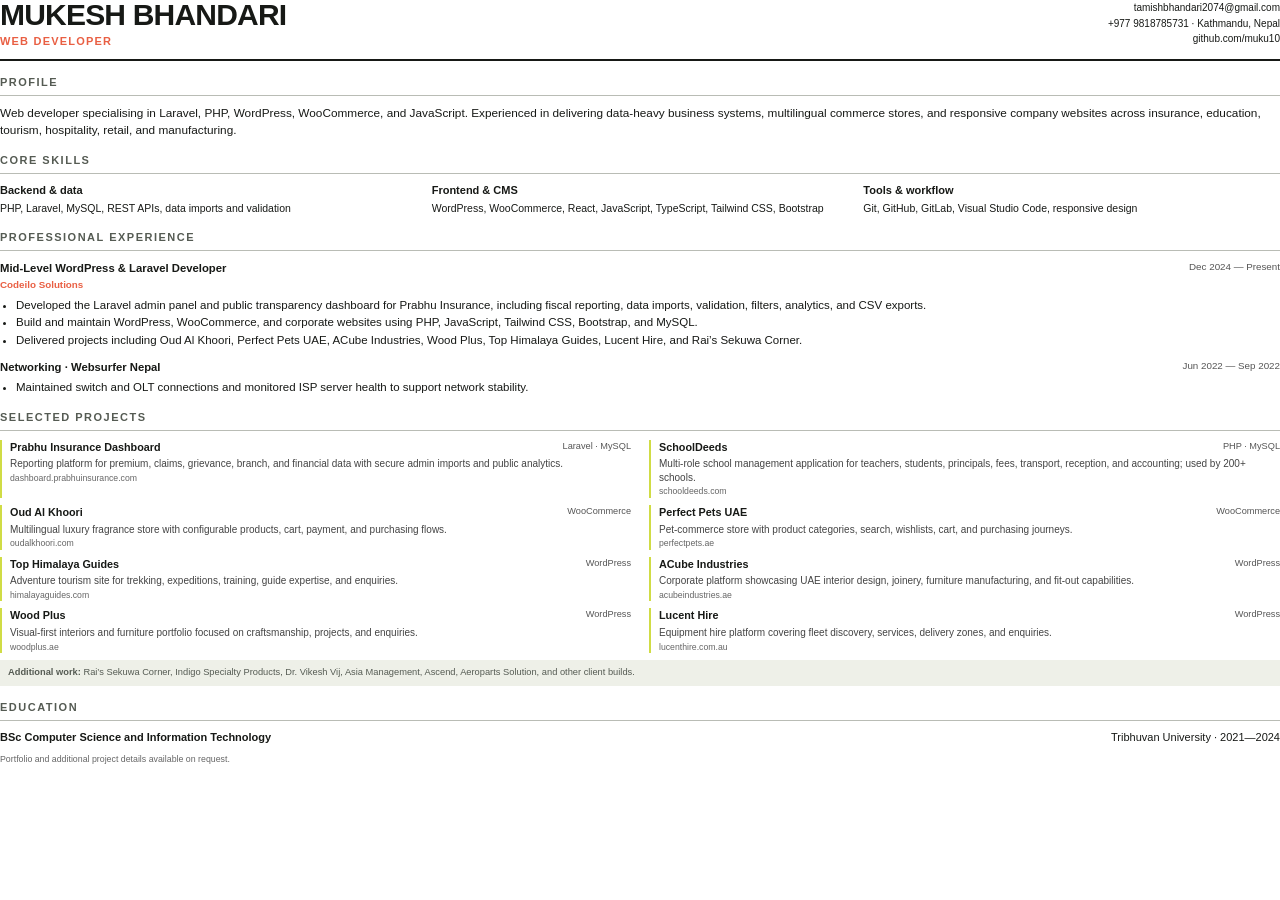
<file: cv.html>
<!doctype html>
<html>
  <head>
    <meta charset="utf-8" />
    <title>Mukesh Bhandari — CV</title>
    <style>
      @page {
        size: A4;
        margin: 12mm 14mm;
      }
      * {
        box-sizing: border-box;
      }
      body {
        margin: 0;
        color: #171916;
        font:
          11.5px/1.45 Arial,
          sans-serif;
        -webkit-print-color-adjust: exact;
        print-color-adjust: exact;
      }
      h1,
      h2,
      p {
        margin: 0;
      }
      header {
        display: flex;
        justify-content: space-between;
        align-items: start;
        border-bottom: 2px solid #171916;
        padding-bottom: 9px;
        margin-bottom: 11px;
      }
      h1 {
        font-size: 30px;
        letter-spacing: -0.8px;
        line-height: 1;
      }
      .title {
        margin-top: 4px;
        color: #e95f43;
        font-size: 11px;
        font-weight: 700;
        letter-spacing: 1.2px;
        text-transform: uppercase;
      }
      header .details {
        font-size: 10px;
        text-align: right;
        line-height: 1.55;
      }
      h2 {
        font-size: 11px;
        letter-spacing: 1.5px;
        text-transform: uppercase;
        border-bottom: 1px solid #b9bcb5;
        padding-bottom: 4px;
        margin: 14px 0 9px;
        color: #555b53;
      }
      .summary {
        font-size: 11.8px;
        line-height: 1.45;
      }
      .skills {
        display: grid;
        grid-template-columns: repeat(3, 1fr);
        gap: 15px;
      }
      .skills strong {
        display: block;
        margin-bottom: 2px;
        font-size: 11px;
      }
      .skills div {
        font-size: 10.5px;
      }
      .role-head,
      .project-head {
        display: flex;
        justify-content: space-between;
        gap: 15px;
        margin-bottom: 2px;
      }
      .role-head strong {
        font-size: 11.3px;
      }
      .role-head span {
        white-space: nowrap;
        color: #555;
        font-size: 9.8px;
      }
      .company {
        color: #e95f43;
        font-weight: 700;
        font-size: 9.8px;
        margin-bottom: 2px;
      }
      ul {
        margin: 4px 0 10px;
        padding-left: 16px;
      }
      li {
        margin: 1px 0;
      }
      .projects {
        display: grid;
        grid-template-columns: 1fr 1fr;
        gap: 7px 18px;
      }
      .project {
        break-inside: avoid;
        border-left: 2px solid #d0dc45;
        padding-left: 8px;
      }
      .project-head strong {
        font-size: 10.8px;
      }
      .project-head span {
        font-size: 9.2px;
        color: #555;
      }
      .project p {
        color: #444;
        font-size: 10px;
        line-height: 1.35;
      }
      .url {
        display: block;
        margin-top: 1px;
        font-size: 8.7px;
        color: #666;
      }
      .more {
        margin-top: 7px;
        padding: 6px 8px;
        background: #eef0e8;
        color: #555b53;
        font-size: 9.3px;
      }
      .edu {
        display: flex;
        justify-content: space-between;
        gap: 20px;
        font-size: 11px;
      }
      .footer-note {
        margin-top: 7px;
        font-size: 8.8px;
        color: #666;
      }
    </style>
  </head>
  <body>
    <header>
      <div>
        <h1>MUKESH BHANDARI</h1>
        <p class="title">Web Developer</p>
      </div>
      <p class="details">
        tamishbhandari2074@gmail.com<br />+977 9818785731 · Kathmandu, Nepal<br />github.com/muku10
      </p>
    </header>
    <h2>Profile</h2>
    <p class="summary">
      Web developer specialising in Laravel, PHP, WordPress, WooCommerce, and
      JavaScript. Experienced in delivering data-heavy business systems,
      multilingual commerce stores, and responsive company websites across
      insurance, education, tourism, hospitality, retail, and manufacturing.
    </p>
    <h2>Core skills</h2>
    <div class="skills">
      <div>
        <strong>Backend & data</strong>PHP, Laravel, MySQL, REST APIs, data
        imports and validation
      </div>
      <div>
        <strong>Frontend & CMS</strong>WordPress, WooCommerce, React,
        JavaScript, TypeScript, Tailwind CSS, Bootstrap
      </div>
      <div>
        <strong>Tools & workflow</strong>Git, GitHub, GitLab, Visual Studio
        Code, responsive design
      </div>
    </div>
    <h2>Professional experience</h2>
    <div class="role-head">
      <strong>Mid-Level WordPress & Laravel Developer</strong
      ><span>Dec 2024 — Present</span>
    </div>
    <p class="company">Codeilo Solutions</p>
    <ul>
      <li>
        Developed the Laravel admin panel and public transparency dashboard for
        Prabhu Insurance, including fiscal reporting, data imports, validation,
        filters, analytics, and CSV exports.
      </li>
      <li>
        Build and maintain WordPress, WooCommerce, and corporate websites using
        PHP, JavaScript, Tailwind CSS, Bootstrap, and MySQL.
      </li>
      <li>
        Delivered projects including Oud Al Khoori, Perfect Pets UAE, ACube
        Industries, Wood Plus, Top Himalaya Guides, Lucent Hire, and Rai’s
        Sekuwa Corner.
      </li>
    </ul>
    <div class="role-head">
      <strong>Networking · Websurfer Nepal</strong
      ><span>Jun 2022 — Sep 2022</span>
    </div>
    <ul>
      <li>
        Maintained switch and OLT connections and monitored ISP server health to
        support network stability.
      </li>
    </ul>
    <h2>Selected projects</h2>
    <div class="projects">
      <div class="project">
        <div class="project-head">
          <strong>Prabhu Insurance Dashboard</strong
          ><span>Laravel · MySQL</span>
        </div>
        <p>
          Reporting platform for premium, claims, grievance, branch, and
          financial data with secure admin imports and public analytics.
        </p>
        <span class="url">dashboard.prabhuinsurance.com</span>
      </div>
      <div class="project">
        <div class="project-head">
          <strong>SchoolDeeds</strong><span>PHP · MySQL</span>
        </div>
        <p>
          Multi-role school management application for teachers, students,
          principals, fees, transport, reception, and accounting; used by 200+
          schools.
        </p>
        <span class="url">schooldeeds.com</span>
      </div>
      <div class="project">
        <div class="project-head">
          <strong>Oud Al Khoori</strong><span>WooCommerce</span>
        </div>
        <p>
          Multilingual luxury fragrance store with configurable products, cart,
          payment, and purchasing flows.
        </p>
        <span class="url">oudalkhoori.com</span>
      </div>
      <div class="project">
        <div class="project-head">
          <strong>Perfect Pets UAE</strong><span>WooCommerce</span>
        </div>
        <p>
          Pet-commerce store with product categories, search, wishlists, cart,
          and purchasing journeys.
        </p>
        <span class="url">perfectpets.ae</span>
      </div>
      <div class="project">
        <div class="project-head">
          <strong>Top Himalaya Guides</strong><span>WordPress</span>
        </div>
        <p>
          Adventure tourism site for trekking, expeditions, training, guide
          expertise, and enquiries.
        </p>
        <span class="url">himalayaguides.com</span>
      </div>
      <div class="project">
        <div class="project-head">
          <strong>ACube Industries</strong><span>WordPress</span>
        </div>
        <p>
          Corporate platform showcasing UAE interior design, joinery, furniture
          manufacturing, and fit-out capabilities.
        </p>
        <span class="url">acubeindustries.ae</span>
      </div>
      <div class="project">
        <div class="project-head">
          <strong>Wood Plus</strong><span>WordPress</span>
        </div>
        <p>
          Visual-first interiors and furniture portfolio focused on
          craftsmanship, projects, and enquiries.
        </p>
        <span class="url">woodplus.ae</span>
      </div>
      <div class="project">
        <div class="project-head">
          <strong>Lucent Hire</strong><span>WordPress</span>
        </div>
        <p>
          Equipment hire platform covering fleet discovery, services, delivery
          zones, and enquiries.
        </p>
        <span class="url">lucenthire.com.au</span>
      </div>
    </div>
    <div class="more">
      <strong>Additional work:</strong> Rai’s Sekuwa Corner, Indigo Specialty
      Products, Dr. Vikesh Vij, Asia Management, Ascend, Aeroparts Solution, and
      other client builds.
    </div>
    <h2>Education</h2>
    <div class="edu">
      <strong>BSc Computer Science and Information Technology</strong
      ><span>Tribhuvan University · 2021—2024</span>
    </div>
    <p class="footer-note">
      Portfolio and additional project details available on request.
    </p>
  </body>
</html>
</file>
